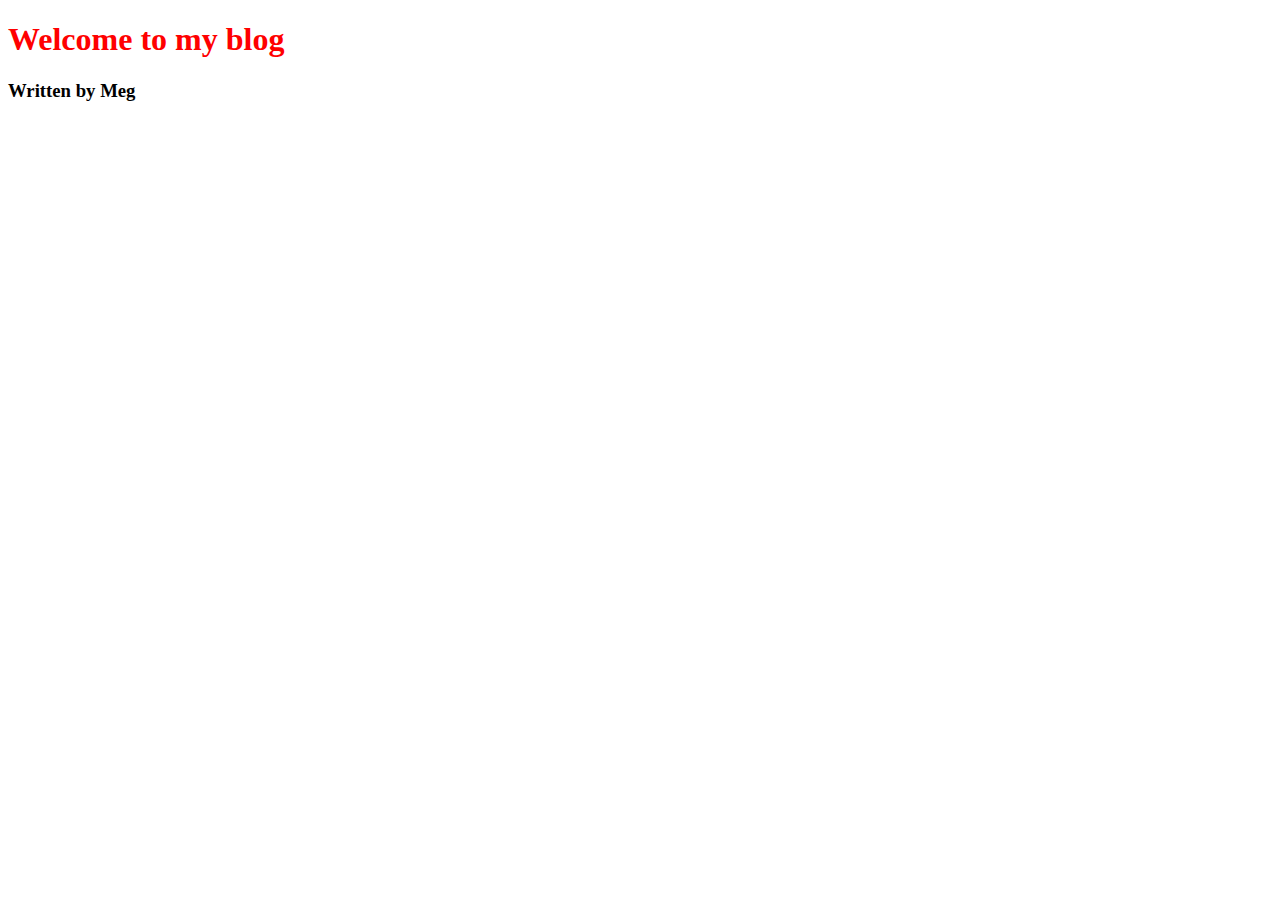
<file: index.html>
<!DOCTYPE html>
<html lang="en">
<head>
    <meta charset="UTF-8">
    <meta name="viewport" content="width=device-width, initial-scale=1.0">
    <title>Document</title>
    <link rel="stylesheet" href="style.css">
</head>
<body>
    <h1>Welcome to my blog</h1>
    <h3>Written by Meg</h3>
</body>
</html>
</file>
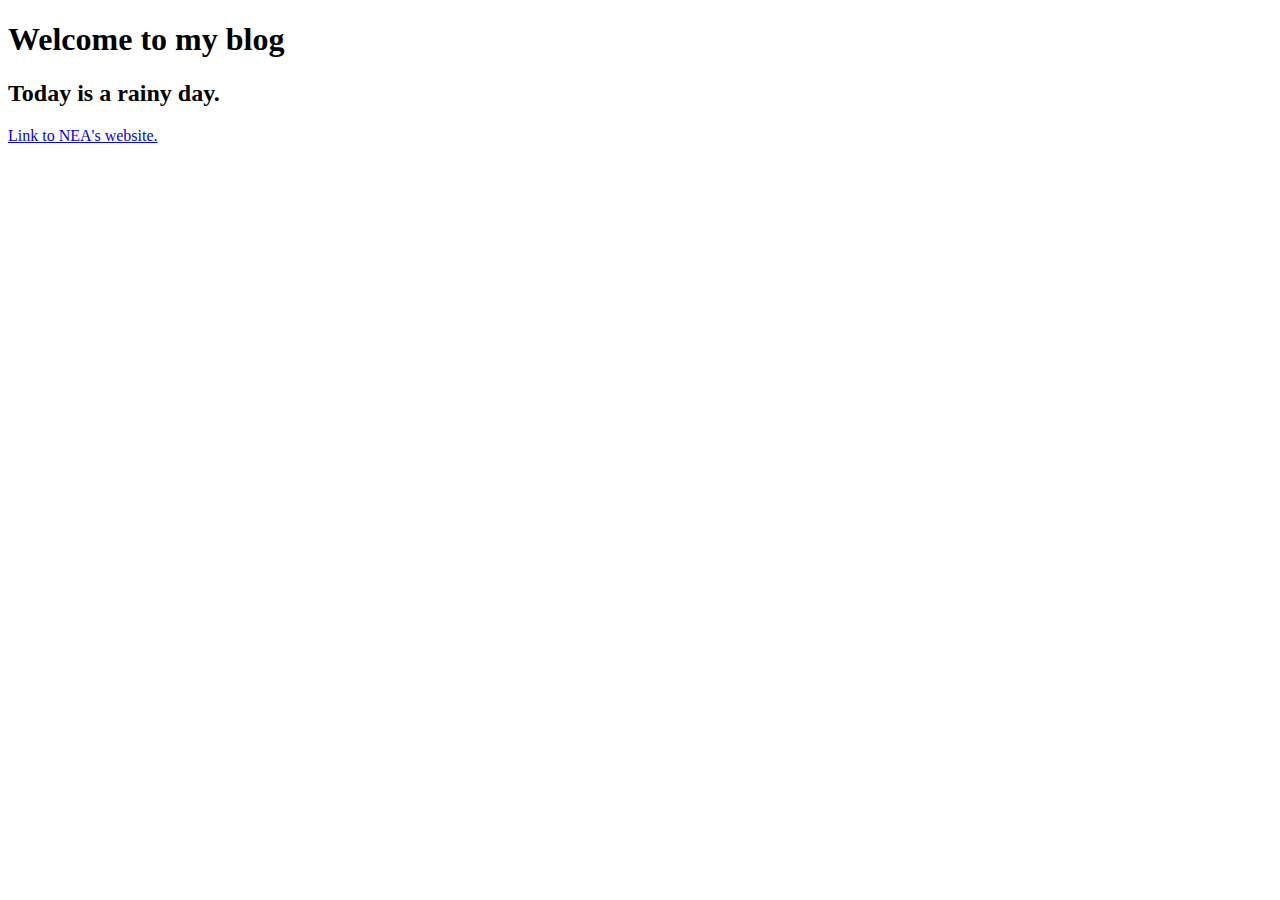
<file: old.html>
<!DOCTYPE html>
<html lang="en">
<head>
    <meta charset="UTF-8">
    <meta name="viewport" content="width=device-width, initial-scale=1.0">
    <title>Document</title>
</head>
<body>
    <h1>Welcome to my blog</h1>
    <h2>Today is a rainy day.</h2>
    <a href="https://nea.gov.sg">Link to NEA's website.</a>
</body>
</html>
</file>
<file: style.css>
h1 {
    color: red;
}
background-color: yellow;
</file>
